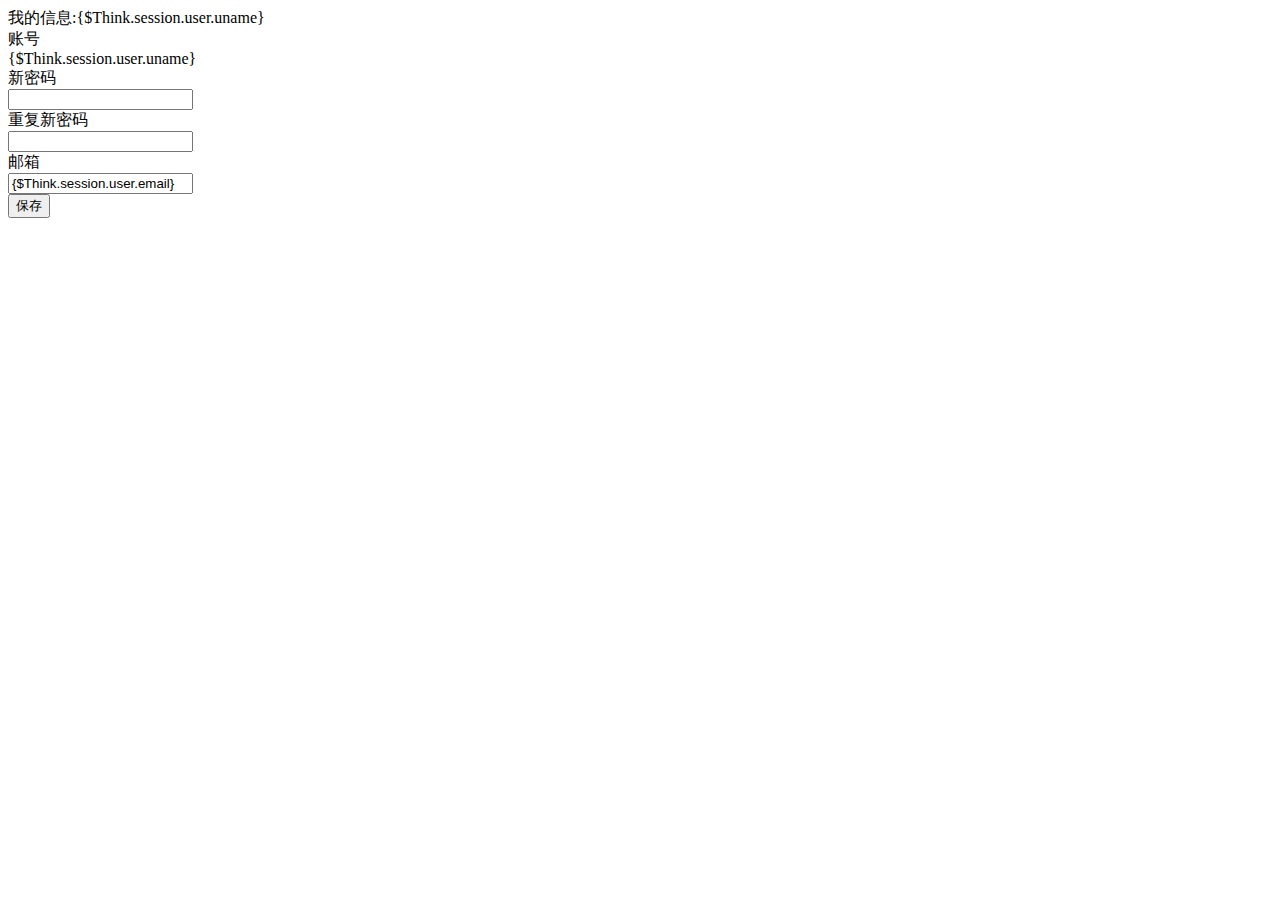
<file: Home/View/Admin/index.html>
<!DOCTYPE html>
<html>
<head lang="en">
<include file="Common/head" />
</head>
<body>
	<include file="Common/top" />
	<div class="container-fluid main-content">
		<div class="row">
			<div class="col-lg-12">
				<div class="widget-container fluid-height clearfix">
					<div class="heading"><i class="icon-user"></i>我的信息:{$Think.session.user.uname}</div>
					<form class="form-horizontal" action="{:U('Admin/save')}" method="post" id="userform">
						<input type="hidden" name="id" id="id" value="{$Think.session.user.id}"/>
			          <div class="form-group col-md-6">
			            <label class="control-label col-md-2">账号</label>
			            <div class="col-md-3">
			              <div class="input-group bootstrap-timepicker">
			                {$Think.session.user.uname}
			              </div>
			            </div>
			          </div>
			          <div class="form-group col-md-6">
			            <label class="control-label col-md-2">新密码</label>
			            <div class="col-md-3">
			              <div class="input-group bootstrap-timepicker">
			                <input type="password" name="upwd" datatype="*5-12" errormsg="密码不能少于5-12个字符！" id="upwd" class="form-control" ignore="ignore">
			              </div>
			            </div>
			          </div>
			          			          
			          <div class="form-group col-md-6">
			            <label class="control-label col-md-2">重复新密码</label>
			            <div class="col-md-3">
			              <div class="input-group bootstrap-timepicker">
			                <input type="password" name="re_password" errormsg="您两次输入的账号密码不一致！" recheck="upwd" datatype="*" id="re_password" class="form-control" ignore="ignore">
			              </div>
			            </div>
			          </div>
			           <div class="form-group col-md-6">
			            <label class="control-label col-md-2">邮箱</label>
			            <div class="col-md-3">
			              <div class="input-group bootstrap-timepicker">
			                <input type="text" name="email" value="{$Think.session.user.email}" datatype="e" errormsg="邮箱格式不正确" id="email" class="form-control">
			              </div>
			            </div>
			          </div>
			          <div class="form-group col-md-12"><input type="submit" value="保存" class="btn btn-primary pull-right"></div>
			        </form>
				</div>
			</div>
		</div>
	</div>
	<include file="Common/footer" />
	<script type="text/javascript">
	$(function(){
		$("#userform").Validform({
			tiptype:3
		});		
	});
	</script>
</body>
</html>
</file>
